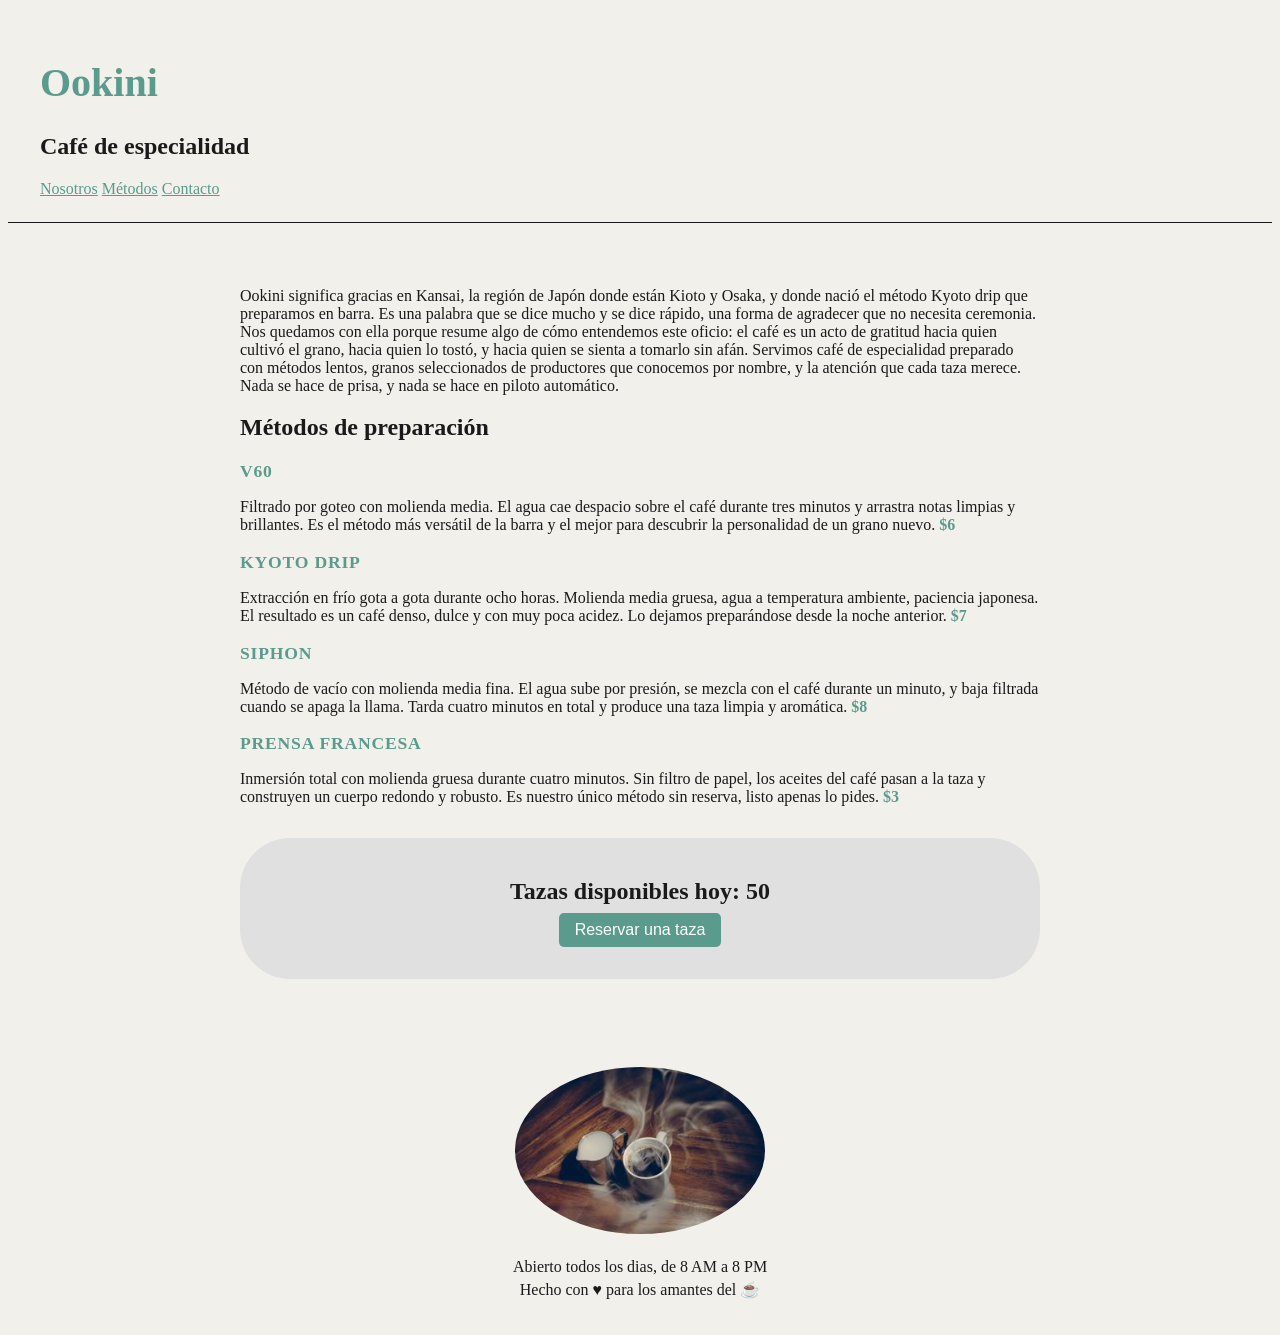
<file: ookini/index.html>
<!doctype html>
<html lang="es">
	<head>
		<meta charset="UTF-8" />
		<meta name="viewport" content="width=device-width, initial-scale=1.0" />
		<title>Ookini</title>
		<!-- Hoja de estilos externa que define la apariencia visual del sitio -->
		<link rel="stylesheet" href="styles.css" />
	</head>
	<body>
		<!-- Encabezado principal del sitio web con navegación -->
		<header>
			<h1>Ookini</h1>
			<h2>Café de especialidad</h2>
			<!-- Menú de navegación con enlaces internos (anclas) -->
			<nav>
				<a href="#nosotros">Nosotros</a>
				<a href="#metodos">Métodos</a>
				<a href="#contacto">Contacto</a>
			</nav>
		</header>

		<!-- Contenido principal de la página -->
		<main>
			<!-- Sección de presentación sobre la cafetería -->
			<p id="nosotros">
				Ookini significa gracias en Kansai, la región de Japón donde están Kioto
				y Osaka, y donde nació el método Kyoto drip que preparamos en barra. Es
				una palabra que se dice mucho y se dice rápido, una forma de agradecer
				que no necesita ceremonia. Nos quedamos con ella porque resume algo de
				cómo entendemos este oficio: el café es un acto de gratitud hacia quien
				cultivó el grano, hacia quien lo tostó, y hacia quien se sienta a
				tomarlo sin afán. Servimos café de especialidad preparado con métodos
				lentos, granos seleccionados de productores que conocemos por nombre, y
				la atención que cada taza merece. Nada se hace de prisa, y nada se hace
				en piloto automático.
			</p>

			<!-- Sección de los métodos de preparación disponibles -->
			<section id="metodos">
				<h2>Métodos de preparación</h2>
				<h3 class="metodo-titulo">V60</h3>
				<p>
					Filtrado por goteo con molienda media. El agua cae despacio sobre el
					café durante tres minutos y arrastra notas limpias y brillantes. Es el
					método más versátil de la barra y el mejor para descubrir la
					personalidad de un grano nuevo. <span class="precio">$6</span>
				</p>
				<h3 class="metodo-titulo">Kyoto drip</h3>
				<p>
					Extracción en frío gota a gota durante ocho horas. Molienda media
					gruesa, agua a temperatura ambiente, paciencia japonesa. El resultado
					es un café denso, dulce y con muy poca acidez. Lo dejamos preparándose
					desde la noche anterior. <span class="precio">$7</span>
				</p>
				<h3 class="metodo-titulo">Siphon</h3>
				<p>
					Método de vacío con molienda media fina. El agua sube por presión, se
					mezcla con el café durante un minuto, y baja filtrada cuando se apaga
					la llama. Tarda cuatro minutos en total y produce una taza limpia y
					aromática. <span class="precio">$8</span>
				</p>
				<h3 class="metodo-titulo">Prensa Francesa</h3>
				<p>
					Inmersión total con molienda gruesa durante cuatro minutos. Sin filtro
					de papel, los aceites del café pasan a la taza y construyen un cuerpo
					redondo y robusto. Es nuestro único método sin reserva, listo apenas
					lo pides. <span class="precio">$3</span>
				</p>
			</section>

			<!-- Sección interactiva para las reservas de tazas de café -->
			<section id="reservas">
				<p>Tazas disponibles hoy: <span class="contador-tazas">50</span></p>
				<button id="boton-reservar">Reservar una taza</button>
			</section>
		</main>

		<!-- Pie de página con imagen e información de contacto/horario -->
		<footer id="contacto">
			<img
				src="ookini-barra.jpg"
				alt="Barra ookini, Cafe de especialidad"
				width="250"
			/>
			<div>
				<p id="horario">Abierto todos los dias, de 8 AM a 8 PM</p>
				<p id="frase">Hecho con ♥️ para los amantes del ☕</p>
			</div>
		</footer>

		<!-- Vinculación del archivo de JavaScript para agregar interactividad -->
		<script src="script.js"></script>
	</body>
</html>
</file>
<file: ookini/styles.css>
/* Configuración general de estilos para el cuerpo de la página */
body {
	background-color: #f2f0ea;
	font-family: Georgia, "Times New Roman", Times, serif;
	color: #1a1a1a;
}

/* Estilo para el título principal */
h1 {
	color: #5b9b8e;
	font-size: 2.5rem;
}

/* Encabezado con espacio interno y borde inferior sutil */
header {
	padding: 1.5rem 2rem;
	border-bottom: 1px solid #1a1a1a;
}

/* Enlaces del menú de navegación */
nav a {
	color: #5b9b8e;
}

/* Contenedor principal centrado con un ancho máximo responsivo */
main {
	padding: 3rem 2rem;
	max-width: 800px;
	margin: 0 auto;
}

/* Estilos de subtítulos generales */
h3 {
	font-size: 1.1rem;
}

/* Títulos para los métodos de preparación de café */
.metodo-titulo {
	font-size: 1.1rem;
	letter-spacing: 0.05rem;
	text-transform: uppercase;
	margin-bottom: 0.25rem;
	color: #5b9b8e;
}

/* Destacado visual para el precio de cada método */
.precio {
	font-weight: bold;
	color: #5b9b8e;
}

/* Caja contenedora para la sección de reservas */
#reservas {
	margin-top: 2rem;
	padding: 2rem;
	background-color: #e0e0e0;
	text-align: center;
	border-radius: 50px;
}

#reservas p {
	margin: 0.5rem 0;
	font-size: 1.5rem;
	font-weight: bold;
}

/* Botón interactivo para realizar reservas */
#boton-reservar {
	padding: 0.5rem 1rem;
	font-size: 1rem;
	background-color: #5b9b8e;
	color: #fff;
	border: none;
	border-radius: 5px;
	cursor: pointer;
}

/* Estilos para el pie de página */
footer {
	padding: 1.5rem 2rem;
	text-align: center;
}

/* Imagen circular dentro del footer */
footer img {
	border-radius: 50%;
	margin: 1rem 0;
}

footer div {
	padding: 0 2rem;
}

footer div p {
	margin: 0.25rem 0;
}
</file>
